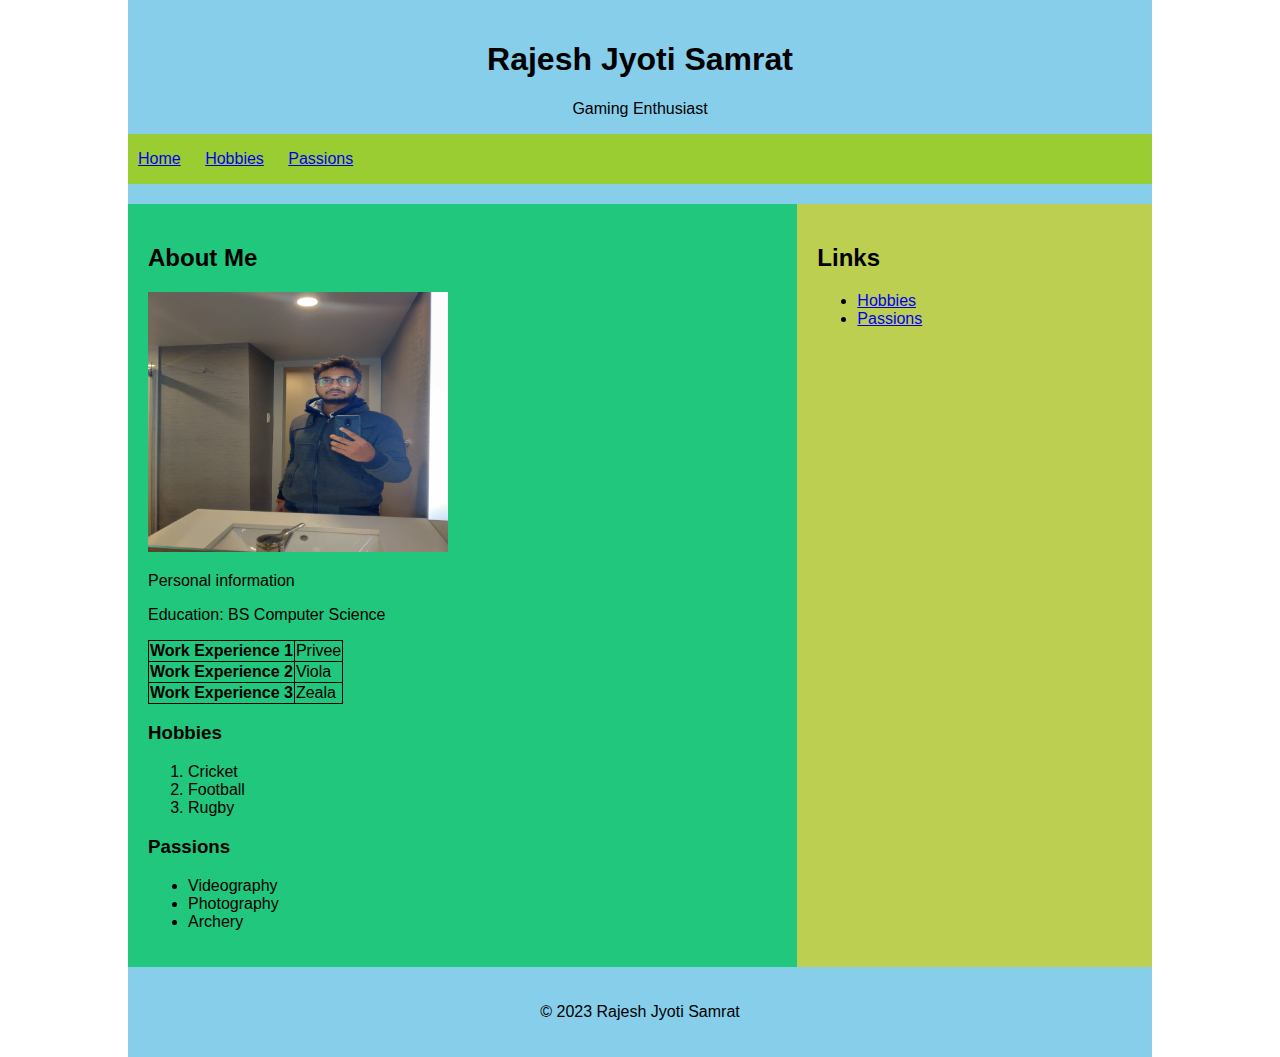
<file: index.html>
<!DOCTYPE html>
<html lang="en">

<head>
    <meta charset="UTF-8">
    <meta name="viewport" content="width=device-width, initial-scale=1.0">
    <link rel="stylesheet" href="main.css">
    <title>My Blog</title>
</head>

<body>
    <header>
        <h1>Rajesh Jyoti Samrat</h1>
        <p>Gaming Enthusiast</p>
        <nav>
            <ul>
                <li><a href="index.html">Home</a></li>
                <li><a href="page2.html">Hobbies</a></li>
                <li><a href="page3.html">Passions</a></li>
            </ul>
        </nav>
    </header>

    <div class="container">
        <section class="main">
            <h2>About Me</h2>
            <img id="img" src="./img.jpeg" alt="Your Image">
            <p>Personal information </p>
            <p>Education: BS Computer Science </p>

            <table>
                <tr>
                    <th>Work Experience 1 </th>
                    <td>Privee</td>
                </tr>
                <tr>
                    <th>Work Experience 2</th>
                    <td>Viola</td>
                </tr>
                <tr>
                    <th>Work Experience 3</th>
                    <td>Zeala</td>
                </tr>
            </table>
            <h3>Hobbies</h3>
            <ol>
                <li>Cricket</li>
                <li>Football</li>
                <li>Rugby</li>
            </ol>
            <h3>Passions</h3>
            <ul>
                <li>Videography</li>
                <li>Photography</li>
                <li>Archery</li>
            </ul>
        </section>

        <aside>
            <h2>Links</h2>
            <ul>
                <li><a href="page2.html">Hobbies</a></li>
                <li><a href="page3.html">Passions</a></li>
            </ul>
        </aside>
    </div>

    <footer>
        <p>&copy; 2023 Rajesh Jyoti Samrat</p>
    </footer>
</body>

</html>
</file>
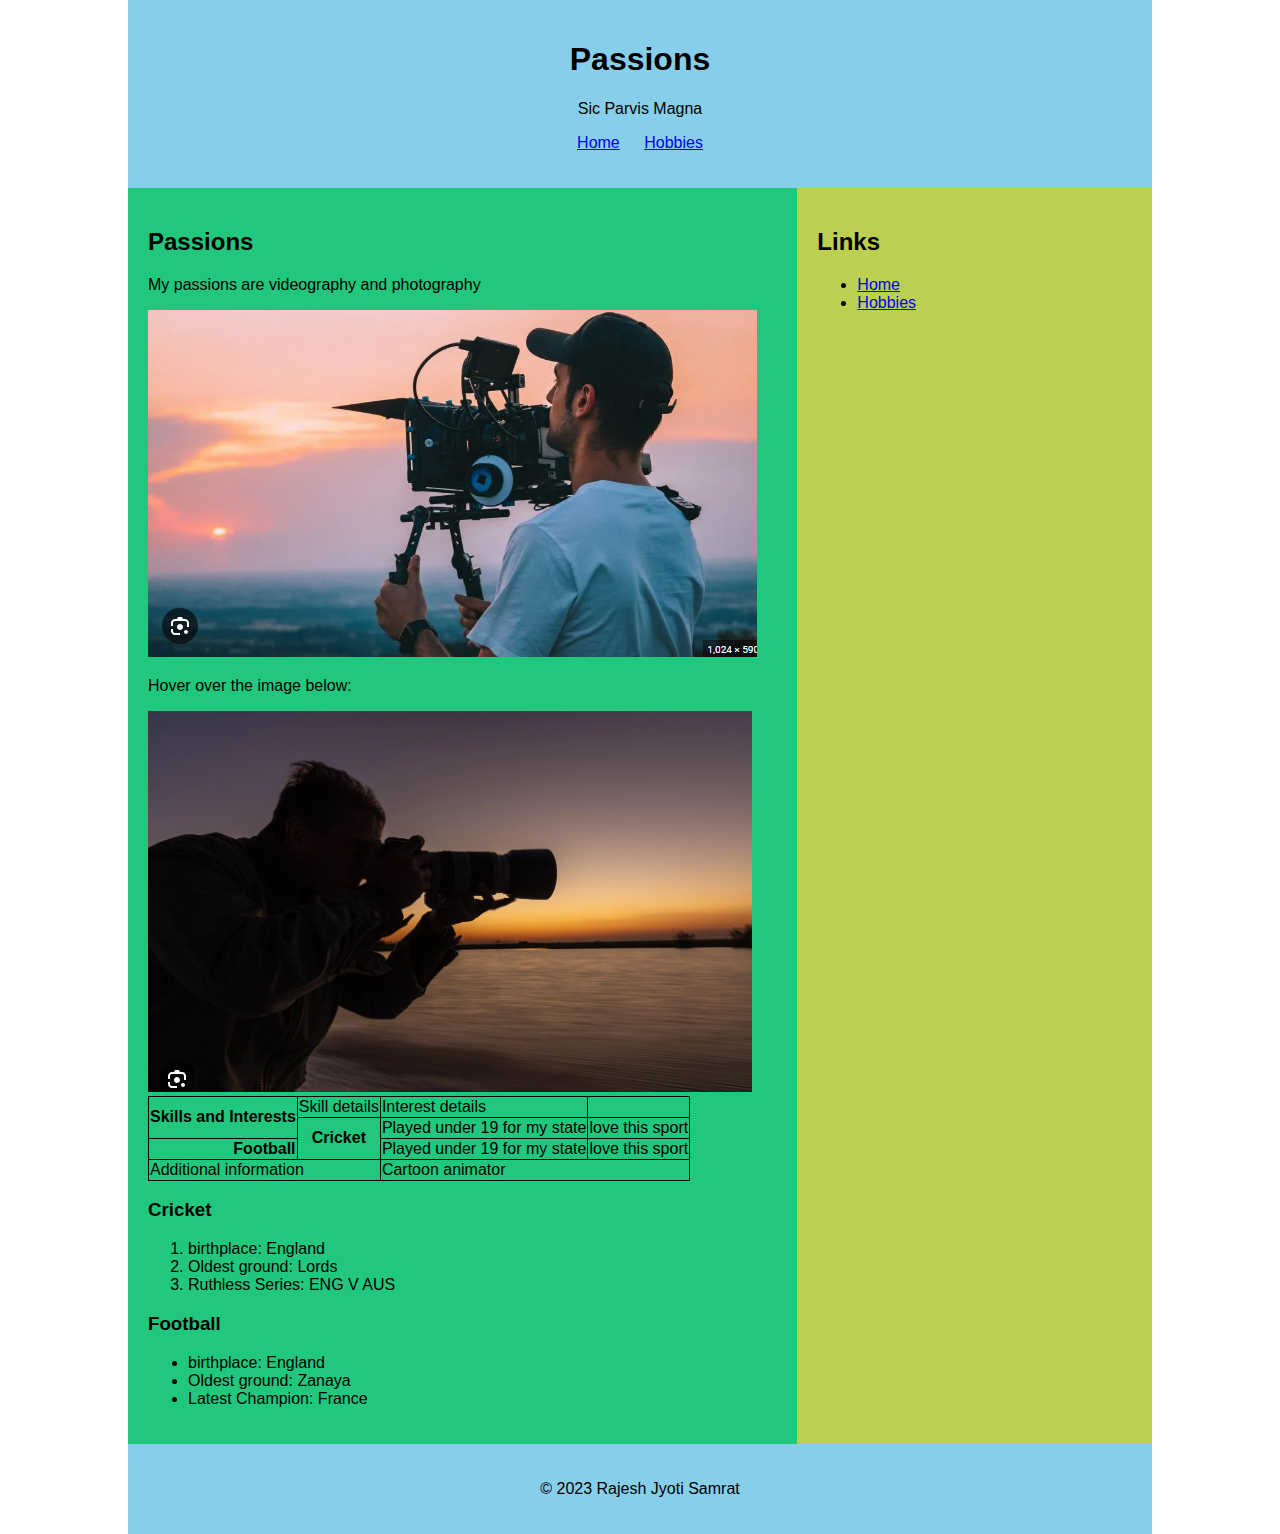
<file: page3.html>
<!DOCTYPE html>
<html lang="en">

<head>
    <meta charset="UTF-8">
    <meta name="viewport" content="width=device-width, initial-scale=1.0">
    <link rel="stylesheet" href="content.css">
    <title>Page 3 - Your Blog</title>
</head>

<body>
    <header>
        <h1>Passions</h1>
        <p>Sic Parvis Magna</p>
        <nav>
            <ul>
                <li><a href="index.html">Home</a></li>
                <li><a href="page2.html">Hobbies</a></li>
            </ul>
        </nav>
    </header>

    <div class="container">
        <section class="main">
            <h2>Passions</h2>
            <p>My passions are videography and photography</p>
            <a href="index.html"><img src="image4.png" alt="Image 2"></a>
            <p>Hover over the image below:</p>
            <a href="link.html">
                <img src="image5.png" alt="Image 5" onmouseover="this.src='image4.png';" onmouseout="this.src='image5.png';">
            </a>
            <table>
                <tr>
                    <th rowspan="2">Skills and Interests</th>
                    <td>Skill details</td>
                    <td>Interest details</td>
                </tr>

                <tr>
                    <th rowspan="2">Cricket</th>
                    <td>Played under 19 for my state</td>
                    <td>love this sport</td>
                </tr>

                <tr>
                    <th colspan="2">Football</th>
                    <td>Played under 19 for my state</td>
                    <td>love this sport</td>
                </tr>
                <tr>
                    <td colspan="2">Additional information</td>
                    <td colspan="2">Cartoon animator</td>
                </tr>
            </table>
            <h3>Cricket</h3>
            <ol>
                <li>birthplace: England</li>
                <li>Oldest ground: Lords</li>
                <li>Ruthless Series: ENG V AUS</li>
            </ol>
            <h3>Football</h3>
            <ul>
                <li>birthplace: England</li>
                <li>Oldest ground: Zanaya</li>
                <li>Latest Champion: France</li>
            </ul>
        </section>

        <aside>
            <h2>Links</h2>
            <ul>
                <li><a href="index.html">Home</a></li>
                <li><a href="page2.html">Hobbies</a></li>
            </ul>
        </aside>
    </div>

    <footer>
        <p>&copy; 2023 Rajesh Jyoti Samrat</p>
    </footer>
</body>

</html>
</file>
<file: main.css>
/* main.css for home page */

/* Common styles for all screen sizes */
body {
    width: 80%;
    margin: 0 auto;
    font-family: Arial, sans-serif;
}

header, footer {
    text-align: center;
    background-color: skyblue;
    padding: 20px 0;
}

#img {
    height: 260px;
    width: 300px;
}

nav ul {
    list-style-type: none;
    padding: 0;
}

nav li {
    display: inline;
    margin: 0 10px;
}

.container {
    display: flex;
    background-color: rgb(188, 207, 80);
}

.main {
    flex: 2;
    padding: 20px;
    background-color: rgb(32, 199, 124);
}

aside {
    flex: 1;
    padding: 20px;
}

nav {
    background-color: yellowgreen;
    display: flex;
    justify-content:space-between;
}

table, th, td {
    border: 1px solid black;
    border-collapse: collapse;
  }

  link {
    text-decoration: none;
  }

/* Responsive media queries for tablet and mobile screens */
@media (max-width: 768px) {
    body {
        width: 100%;
    }

    .container {
        flex-direction: column;
    }

    aside {
        order: -1;
    }
}

/* Add more specific styles for elements as per your requirements */
</file>
<file: content.css>
/* content.css for other pages */

/* Common styles for all screen sizes */
body {
    width: 80%;
    margin: 0 auto;
    font-family: Arial, sans-serif;
}

header, footer {
    text-align: center;
    background-color: skyblue;
    padding: 20px 0;
}

nav ul {
    list-style-type: none;
    padding: 0;
}

nav li {
    display: inline;
    margin: 0 10px;
}

.container {
    display: flex;
    background-color: rgb(188, 207, 80);
}

.main {
    flex: 2;
    padding: 20px;
    background-color: rgb(32, 199, 124);
}

aside {
    flex: 1;
    padding: 20px;
}

table, th, td {
    border: 1px solid black;
    border-collapse: collapse;
  }
  

/* Responsive media queries for tablet and mobile screens */
@media (max-width: 768px) {
    body {
        width: 100%;
    }

    .container {
        flex-direction: column;
    }

    aside {
        order: -1;
    }
}

/* Add more specific styles for elements as per your requirements */
</file>
